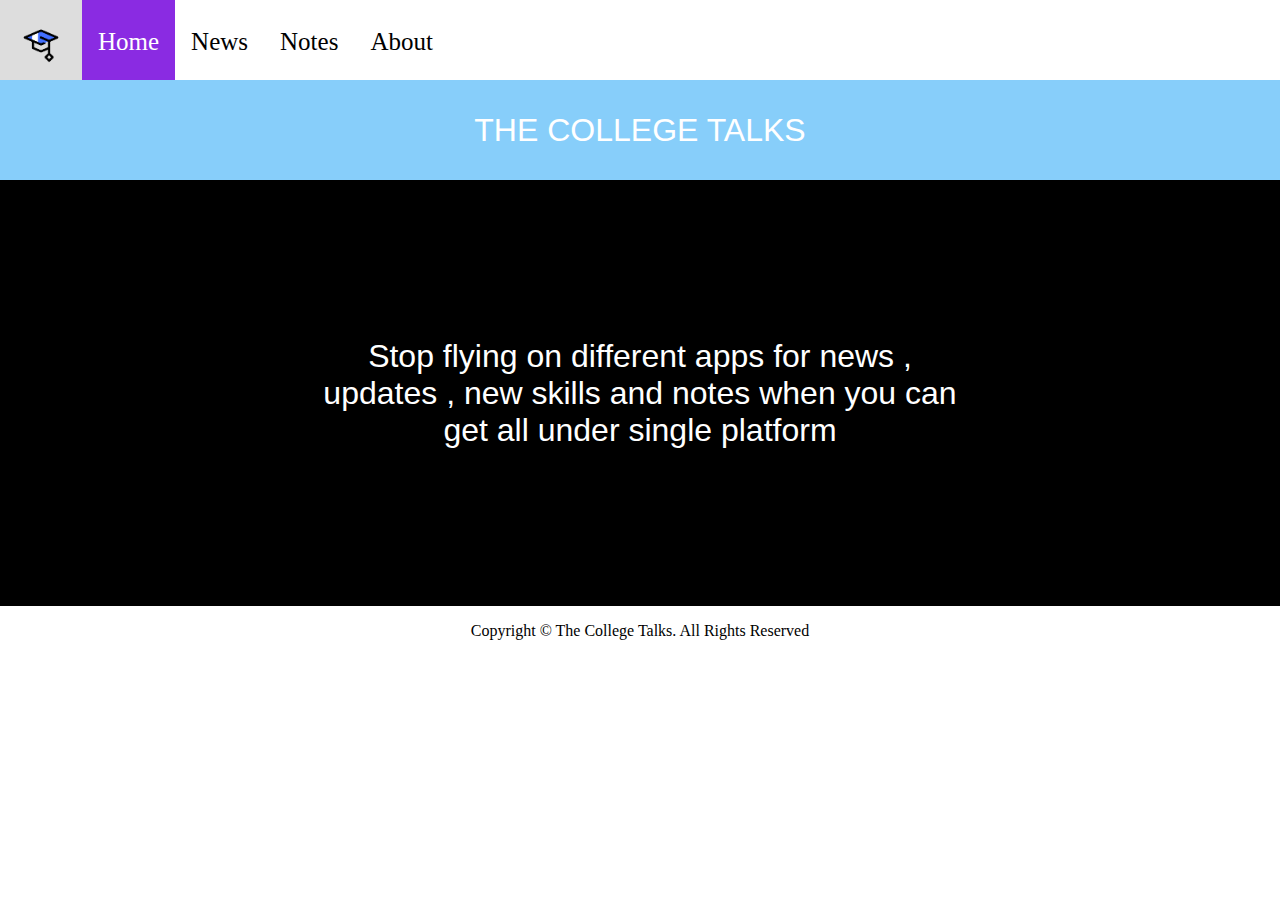
<file: index.html>
<!DOCTYPE html>
<html lang="en">
<head>

    <meta charset="UTF-8">
    <meta name="viewport" content="width=device-width, initial-scale=1.0">
    
    <title>The College Talks</title>
    <link rel="stylesheet" href="/css/style.css">
   
</head>

<body>

    
<!----------------------------------------- NAVIGATION BAR / HEADER ------------------------------------------------------>


<div class="topnav">
  
    <a href="/index.html" style="padding-top: 18px; padding-bottom: 6px;">
        <img class ="logo " src="/images/Official Logo.png" alt="">
    </a>

    <a href="/index.html" style="padding-top: 28px;" class="active">Home</a>

    <a href="/news.html" style="padding-top: 28px;">News</a>

    <a href="/notes.html" style="padding-top: 28px;">Notes</a>

    <a href="/about.html" style="padding-top: 28px;">About</a>

</div>


<!---------------------------------------------- MAIN container --------------------------------------------------------->


<div class="index-container-1">

    <div class="index-center-1">
        THE COLLEGE TALKS
    </div>

</div>

<div class="index-container-2">

    <div class="index-center-2">
        Stop flying on different apps for news , updates , new skills and notes when you can get all under single platform
    </div>
</div>


<!--------------------------------------------------- FOOTER ------------------------------------------------------------->


<footer class="footer-1">

    <div class="footer-2">
        Copyright &copy; The College Talks. All Rights Reserved 
    </div>

</footer> 

</body>

</html>
</file>
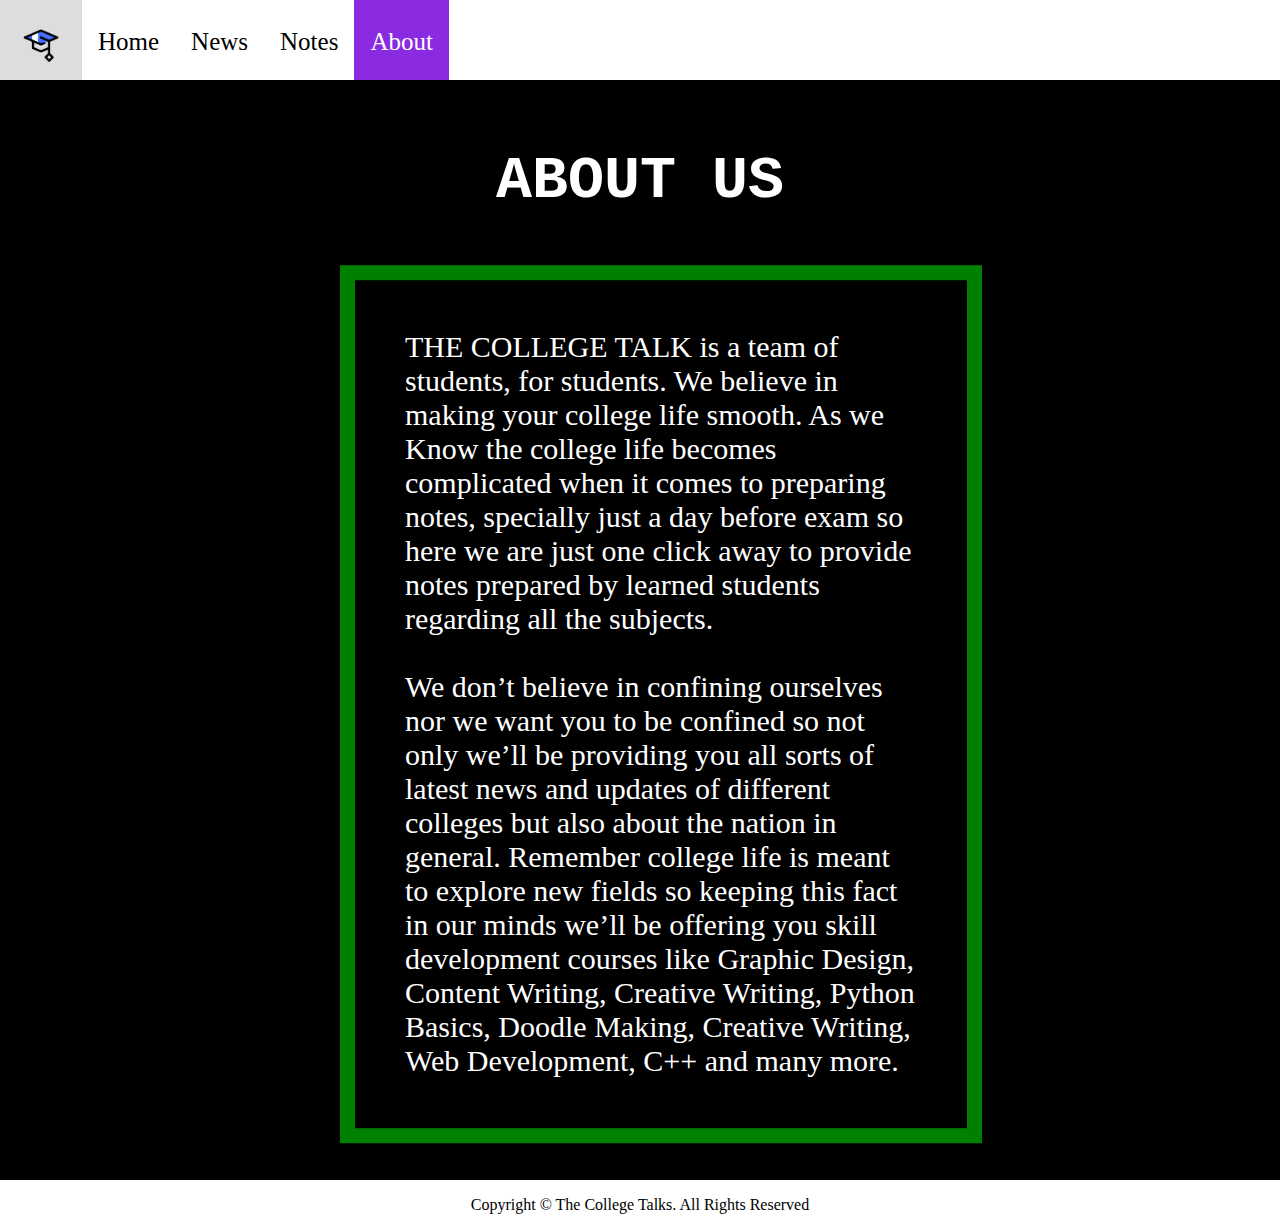
<file: about.html>
<!DOCTYPE html>
<html lang="en">
<head>

    <meta charset="UTF-8">
    <meta name="viewport" content="width=device-width, initial-scale=1.0">
    
    <title>The College Talks</title>
    <link rel="stylesheet" href="/css/style.css">
   
</head>

<body>
    
<!----------------------------------------- NAVIGATION BAR / HEADER ------------------------------------------------------>

<div class="topnav">
  
    <a href="/index.html" style="padding-top: 18px; padding-bottom: 6px;">
        <img class ="logo " src="/images/Official Logo.png" alt="">
    </a>

    <a href="/index.html" style="padding-top: 28px;" >Home</a>

    <a href="/news.html" style="padding-top: 28px;">News</a>

    <a href="/notes.html" style="padding-top: 28px;">Notes</a>

    <a href="/about.html" style="padding-top: 28px;" class="active">About</a>

</div>

<!---------------------------------------------- MAIN container --------------------------------------------------------->

<div class="about-container-1">

    <div class="about-center-1">
        
        <h2 class="about-text-1">
                ABOUT US
        </h2>

        <div class="about-text-2" >
            
            THE COLLEGE TALK is a team of students, for students. 
        
            We believe in making your college life smooth. 
        
            As we Know the college life becomes complicated when it comes to 
            preparing notes, specially just a day before exam so here we are just one
            click away to provide notes prepared by learned students regarding all the
            subjects. 
            <br> <br>
            We don’t believe in confining ourselves nor we want you to be confined 
            so not only we’ll be providing you all sorts of latest news and updates of
            different colleges but also about the nation in general. 
        
            Remember college life is meant to explore new fields so keeping this fact 
            in our minds we’ll be offering you skill development courses like Graphic Design,
            Content Writing, Creative Writing, Python Basics, Doodle Making, Creative Writing,
            Web Development, C++ and many more.
        </div>

    </div>

</div>



<!--------------------------------------------------- FOOTER ------------------------------------------------------------->



<footer class="footer-1">

    <div class="footer-2">
        Copyright &copy; The College Talks. All Rights Reserved 
    </div>

</footer> 


</body>

</html>
</file>
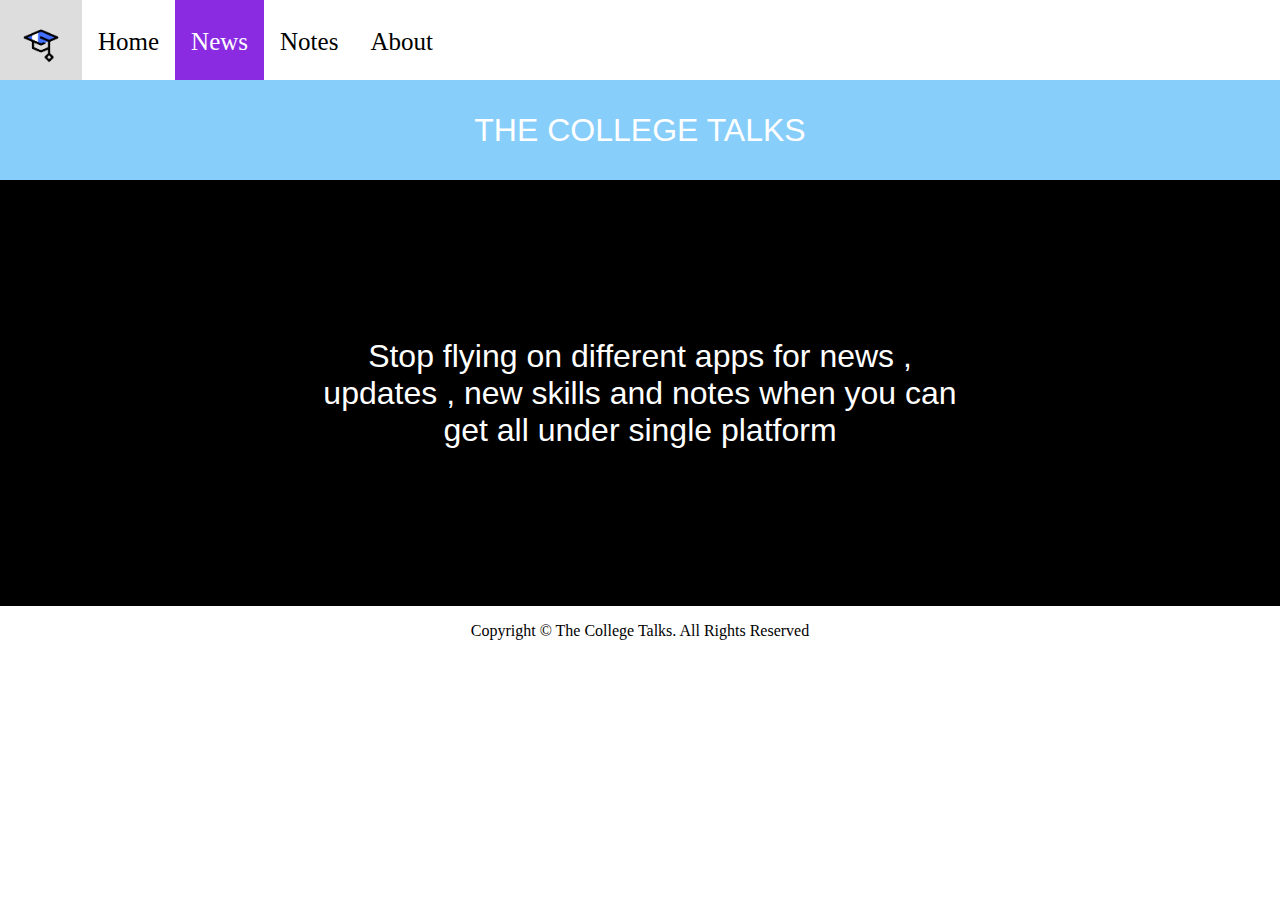
<file: news.html>
<!DOCTYPE html>
<html lang="en">
<head>

    <meta charset="UTF-8">
    <meta name="viewport" content="width=device-width, initial-scale=1.0">
    
    <title>The College Talks</title>
    <link rel="stylesheet" href="/css/style.css">
   
</head>

<body>

    
<!----------------------------------------- NAVIGATION BAR / HEADER ------------------------------------------------------>


<div class="topnav">
  
    <a href="/index.html" style="padding-top: 18px; padding-bottom: 6px;">
        <img class ="logo " src="/images/Official Logo.png" alt="">
    </a>

    <a href="/index.html" style="padding-top: 28px;" >Home</a>

    <a href="/news.html" style="padding-top: 28px;" class="active">News</a>

    <a href="/notes.html" style="padding-top: 28px;">Notes</a>

    <a href="/about.html" style="padding-top: 28px;">About</a>

</div>


<!---------------------------------------------- MAIN container --------------------------------------------------------->


<div class="index-container-1">

    <div class="index-center-1">
        THE COLLEGE TALKS
    </div>

</div>

<div class="index-container-2">

    <div class="index-center-2">
        Stop flying on different apps for news , updates , new skills and notes when you can get all under single platform
    </div>
</div>


<!--------------------------------------------------- FOOTER ------------------------------------------------------------->


<footer class="footer-1">

    <div class="footer-2">
        Copyright &copy; The College Talks. All Rights Reserved 
    </div>

</footer> 

</body>

</html>
</file>
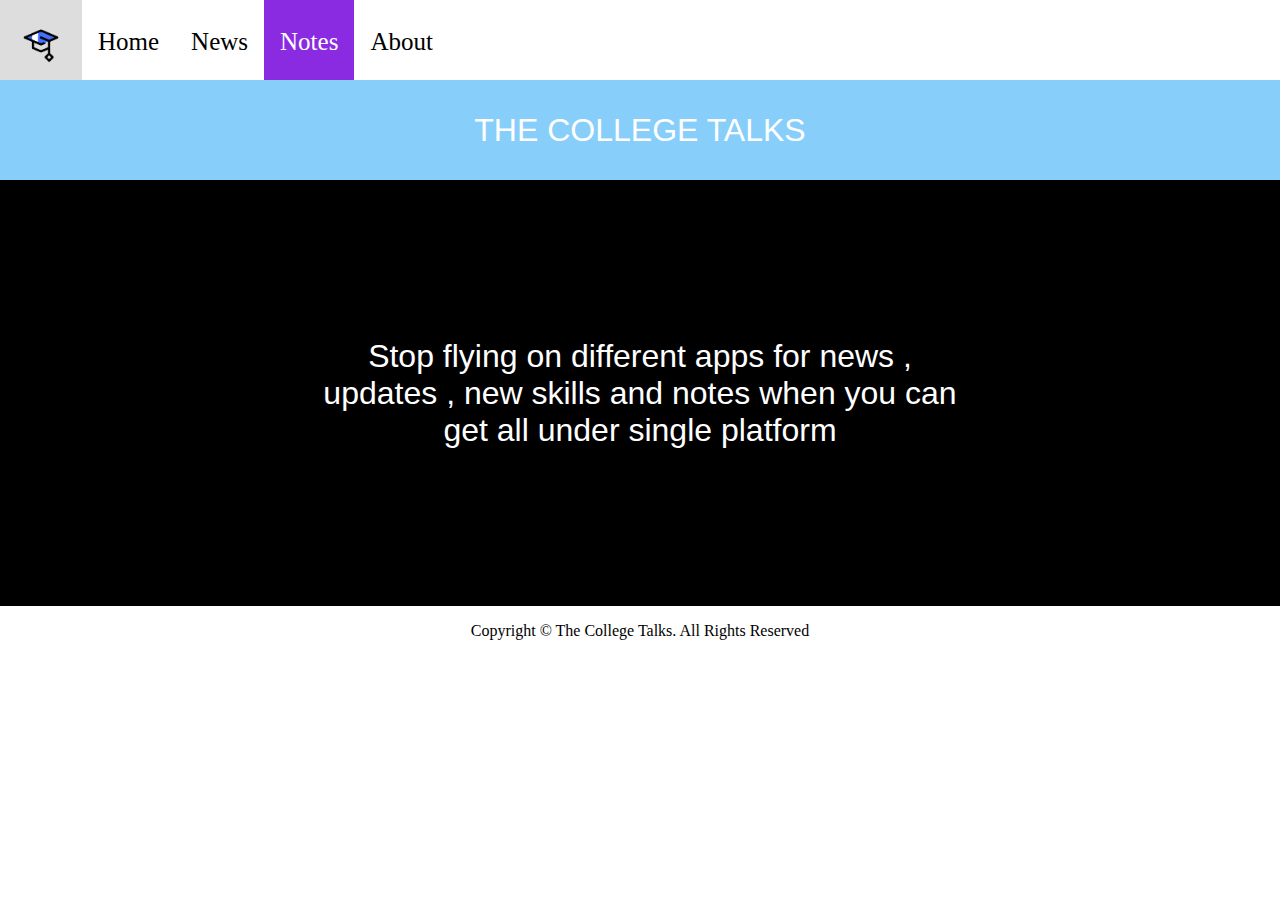
<file: notes.html>
<!DOCTYPE html>
<html lang="en">
<head>

    <meta charset="UTF-8">
    <meta name="viewport" content="width=device-width, initial-scale=1.0">
    
    <title>The College Talks</title>
    <link rel="stylesheet" href="/css/style.css">
   
</head>

<body>

    
<!----------------------------------------- NAVIGATION BAR / HEADER ------------------------------------------------------>


<div class="topnav">
  
    <a href="/index.html" style="padding-top: 18px; padding-bottom: 6px;">
        <img class ="logo " src="/images/Official Logo.png" alt="">
    </a>

    <a href="/index.html" style="padding-top: 28px;" >Home</a>

    <a href="/news.html" style="padding-top: 28px;">News</a>

    <a href="/notes.html" style="padding-top: 28px;" class="active">Notes</a>

    <a href="/about.html" style="padding-top: 28px;">About</a>

</div>


<!---------------------------------------------- MAIN container --------------------------------------------------------->


<div class="index-container-1">

    <div class="index-center-1">
        THE COLLEGE TALKS
    </div>

</div>

<div class="index-container-2">

    <div class="index-center-2">
        Stop flying on different apps for news , updates , new skills and notes when you can get all under single platform
    </div>
</div>


<!--------------------------------------------------- FOOTER ------------------------------------------------------------->


<footer class="footer-1">

    <div class="footer-2">
        Copyright &copy; The College Talks. All Rights Reserved 
    </div>

</footer> 

</body>

</html>
</file>
<file: css/style.css>
body
{
    margin: 0;
    padding: 0;
}

/* NAVIGATION BAR */

.logo
{
   height: 50px;
}

.topnav 
{
    background-color:white;
    overflow: hidden;
}

.topnav a 
{
    float: left;
    color: black;
    text-align: center;
    padding: 24px 16px;
    text-decoration: none;
    font-size: 25px;
}
  
.topnav a:hover 
{
    background-color: #ddd;
}
  
.topnav a.active 
{
    background-color: blueviolet;
    color: white;
}



.navigation-bar ul 
{
    padding: 0px;
    margin: 0px;
    text-align: center;
    display:inline-block;
    vertical-align:top;
}


/*------------------------------------------------------------ FOOTER --------------------------------------------------------------*/

.footer-1
{
    height: 50px; 
    
    position: relative;
    text-align: center;
    top: 50%;
    
    color: black;
}

.footer-2
{
    position: absolute;
    top: 50%;
    left: 50%;
    transform: translate(-50%, -50%);
}

/*------------------------------------------------------------- HOME PAGE --------------------------------------------------------- */

.index-container-1
{
    height: 100px; 
    
    position: relative;
    text-align: center;
    top: 50%;
    
    background-color: lightskyblue;
    color: white;
    font-family: -apple-system, BlinkMacSystemFont, 'Segoe UI', Roboto, Oxygen, Ubuntu, Cantarell, 'Open Sans', 'Helvetica Neue', sans-serif;
    font-size: xx-large;
}

.index-center-1
{
    position: absolute;
    top: 50%;
    left: 50%;
    transform: translate(-50%, -50%);
}

.index-container-2
{
    height: 426px;
    
    position: relative;
    text-align: center;
    top: 50%;
    
    background-color: black;
    color: white;
    font-family: -apple-system, BlinkMacSystemFont, 'Segoe UI', Roboto, Oxygen, Ubuntu, Cantarell, 'Open Sans', 'Helvetica Neue', sans-serif;
    font-size: xx-large;
}

.index-center-2
{
    position: absolute;
    top: 50%;
    left: 50%;
    transform: translate(-50%, -50%);
}

/*------------------------------------------------ ABOUT PAGE ------------------------------------------------------------------------*/


.about-container-1
{

    height: 1100px;
    background-color: black;
    position: relative;
    width: 100%;
}

.about-center-1
{
    position: absolute;
    top: 50%;
    left: 50%;
    transform: translate(-50%, -50%); 
}

.about-text-1
{
    text-align: center;
    color: white;
    font-size: 60px;
    font-family: "Lucida Console", Courier, monospace;
}

.about-text-2
{
    color: white;
    font-size: 30px;

    width: 80%;
    border: 15px solid green;
    padding: 50px;
    margin: 20px;
}
</file>
